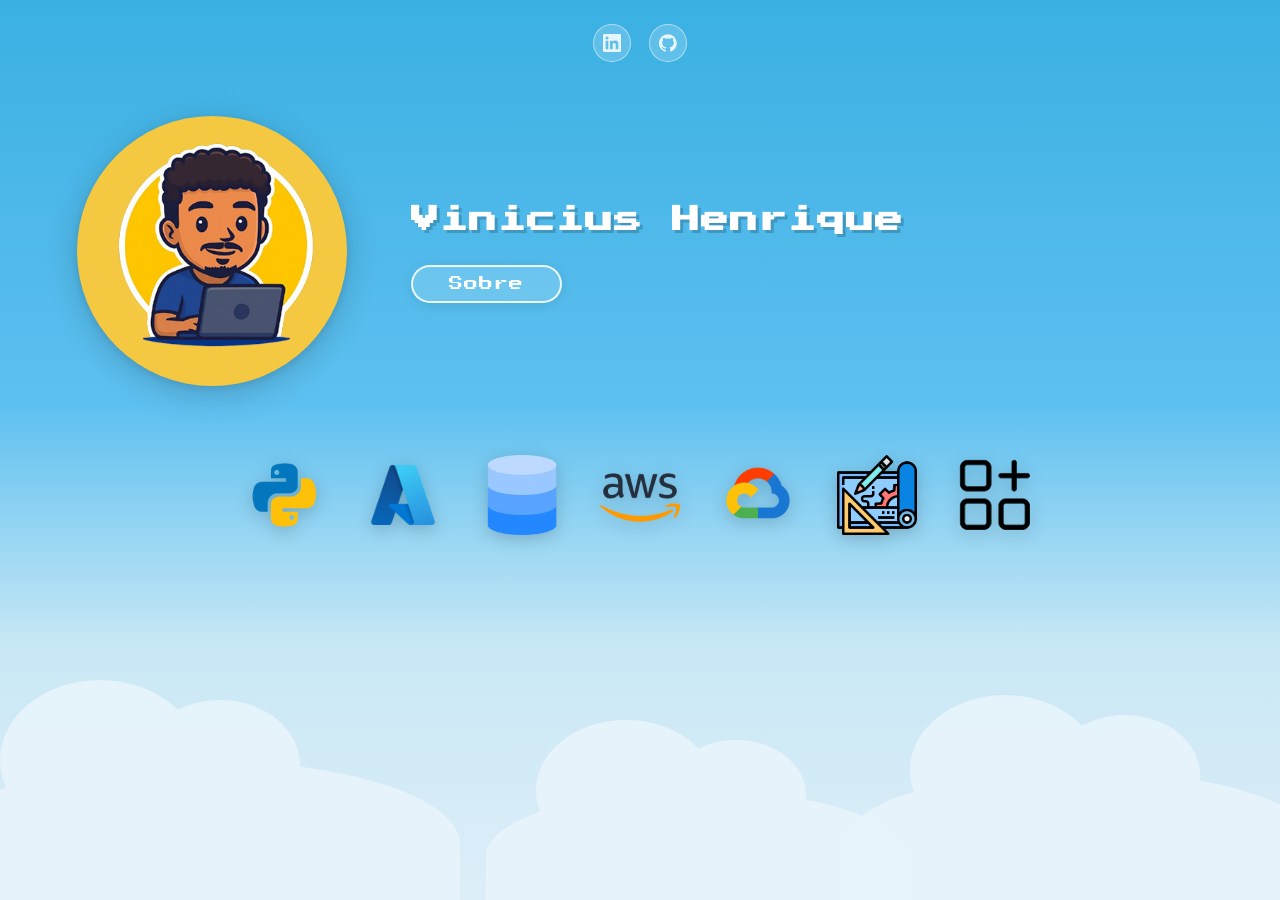
<file: index.html>
<!DOCTYPE html>
<html lang="pt-BR">
<head>
  <meta charset="UTF-8" />
  <meta name="viewport" content="width=device-width, initial-scale=1.0"/>
  <title>Vinicius Henrique</title>
  <link href="https://fonts.googleapis.com/css2?family=Press+Start+2P&family=Nunito:wght@400;600;700&display=swap" rel="stylesheet"/>
  <link rel="stylesheet" href="./CSS/main.css">
</head>
<body>

<div class="clouds">
  <div class="cloud cloud-1"></div>
  <div class="cloud cloud-2"></div>
  <div class="cloud cloud-3"></div>
</div>

<div class="page">

  <!-- TOP SOCIAL BAR -->
  <div class="topbar">
    <a href="https://www.linkedin.com/in/viniciusteixeiragadelha/" class="social-link" aria-label="LinkedIn" target="_blank">
      <svg viewBox="0 0 24 24"><path d="M20.45 20.45h-3.56v-5.57c0-1.33-.03-3.04-1.85-3.04-1.86 0-2.14 1.45-2.14 2.95v5.66H9.34V9h3.41v1.56h.05c.48-.9 1.64-1.85 3.37-1.85 3.6 0 4.27 2.37 4.27 5.45v6.29zM5.34 7.43a2.07 2.07 0 1 1 0-4.14 2.07 2.07 0 0 1 0 4.14zm1.78 13.02H3.56V9h3.56v11.45zM22.22 0H1.77C.79 0 0 .77 0 1.73v20.54C0 23.23.79 24 1.77 24h20.45C23.2 24 24 23.23 24 22.27V1.73C24 .77 23.2 0 22.22 0z"/></svg>
    </a>
    <a href="https://github.com/ViniciusHTSilva" class="social-link" aria-label="GitHub" target="_blank">
      <svg viewBox="0 0 24 24"><path d="M12 .3a12 12 0 0 0-3.79 23.4c.6.1.82-.26.82-.58v-2.17c-3.34.73-4.04-1.61-4.04-1.61-.55-1.39-1.34-1.76-1.34-1.76-1.08-.74.08-.73.08-.73 1.2.08 1.83 1.23 1.83 1.23 1.07 1.83 2.8 1.3 3.48 1 .11-.78.42-1.3.76-1.6-2.67-.3-5.47-1.33-5.47-5.93 0-1.31.47-2.38 1.24-3.22-.14-.3-.54-1.52.11-3.18 0 0 1-.32 3.3 1.23a11.5 11.5 0 0 1 6 0c2.28-1.55 3.29-1.23 3.29-1.23.65 1.66.25 2.88.12 3.18.77.84 1.23 1.91 1.23 3.22 0 4.61-2.81 5.63-5.48 5.92.43.37.81 1.1.81 2.22v3.29c0 .32.22.7.83.58A12 12 0 0 0 12 .3z"/></svg>
    </a>
  </div>

  <!-- HERO -->
  <section class="hero">
    <!-- Avatar -->
    <div class="avatar-wrap">
        <img src="./img/Profile.png" alt="">
    </div>

    <!-- Text -->
    <div class="hero-text">
      <h1 class="hero-name">Vinicius Henrique</h1>
      <a href="#" class="pill-btn" id="sobre-btn" data-modal="modalSobre">Sobre</a>
    </div>
  </section>

  <!-- TECH ICONS -->
  <div class="tech-row">
    <!-- Python -->
    <div class="tech-icon" title="Python">
      <a href="#"  id="py-btn" data-modal="modal_Py">
      <img  src="./img/Python.png" alt="Python">
      </a>
    </div>

    <!-- Azure -->
    <div class="tech-icon" title="Azure">
      <a href="#"  id="azure-btn" data-modal="modal_Azure">
      <img src="./img/Azure.png" alt="Azure">
      </a>
    </div>

    <!-- SQL  -->
    <div class="tech-icon" title="SQL Database">
      <a href="#"  id="sql-btn" data-modal="modal_sql">
      <img src="./img/database.png" alt="SQL">
      </a>
    </div>

    <!-- AWS -->
    <div class="tech-icon"  title="Amazon Web Services">
      <a href="#"  id="aws-btn" data-modal="modalAws">
      <img src="./img/AWS.png" alt="AWS">
      </a>
    </div>

    <!-- Google Cloud -->
    <div class="tech-icon" title="Google Cloud">
      <a href="#"  id="gcp-btn" data-modal="modalgcp">
      <img src="./img/GCP.png" alt="GCP">
      </a>
    </div>

    <!-- Projetos -->
    <div class="tech-icon" title="Project Management">
      <a href="#"  id="projetos-btn" data-modal="modalprojetos">
      <img src="./img/projeto.png" alt="PROJECTOS">
      </a>
    </div>

  
    <div class="tech-icon" title="Mais projetos">
      <a href="#"  id="outros-btn" data-modal="modal_outros">
      <img src="./img/outros.png" alt="Outros">
      </a>
    </div>
  </div>

</div><!-- /page -->

<!-- SOBRE -->
<div class="modal-overlay" id="modalSobre">
  <div class="modal">
    <button class="modal-close" id="modalClose" aria-label="Fechar">&times;</button>
    <h2>Sobre mim</h2>
    <p>Olá! Sou <strong>Vinicius Henrique</strong>, atualmente em transição de carreira para a área de Dados. Ao longo da minha trajetória, trabalhei com Linux e Windows, administração de Active Directory, automações utilizando Python, além de ferramentas corporativas como SCCM e Qualys. Durante esse período, desenvolvi melhorias em processos e rotinas operacionais que contribuíram para redução do tempo de atendimento e maior eficiência nas operações.
      Com o tempo, passei a direcionar meu foco para análise e manipulação de dados, aplicando essas habilidades para acompanhar e validar o andamento de demandas e indicadores operacionais. Utilizando ferramentas como Power BI e Looker Studio, desenvolvo dashboards e visualizações que permitem acompanhar métricas, identificar desvios de forma preventiva e apoiar decisões mais assertivas.</p>
  </div>
</div>

<!-- CERTIFICAÇÕES PYTHON -->

<div class="modal-overlay" id="modal_Py">
<div class="modal">
<button class="modal-close">&times;</button>
<h2>Python</h2>

<div class="certificacao">
  <img src="./img/python/0.png" onclick="abrirImagem(this)">
  <img src="./img/python/1.png" onclick="abrirImagem(this)">
  <img src="./img/python/2.png" onclick="abrirImagem(this)">
  <img src="./img/python/3.png" onclick="abrirImagem(this)">
</div>
</div>
</div>

<!-- CERTIFICAÇÕES AZURE -->

<div class="modal-overlay" id="modal_Azure">
<div class="modal">
<button class="modal-close">&times;</button>
<h2>Microsoft Azure</h2>
<a id="link-certAzure" href="https://learn.microsoft.com/pt-br/users/viniciushenriqueteixeiradasilva-8200/credentials/fc97c07bc5165711?ref=https%3A%2F%2Fwww.linkedin.com%2F" target="_blank">Microsoft</a>
<div class="certificacao">
  <img src="./img/Azure/0.png" onclick="abrirImagem(this)">
  <img src="./img/Azure/1.png" onclick="abrirImagem(this)">
  <img src="./img/Azure/2.png" onclick="abrirImagem(this)">
</div>
</div>
</div>

<!-- CERTIFICAÇÕES SQL -->

<div class="modal-overlay" id="modal_sql">
<div class="modal">
<button class="modal-close">&times;</button>
<h2>SQL</h2>
<div class="certificacao">
  <img src="./img/SQL/0.png" onclick="abrirImagem(this)">
  <img src="./img/SQL/1.png" onclick="abrirImagem(this)">
</div>
</div>
</div>

<!-- CERTIFICAÇÕES AWS -->

<div class="modal-overlay" id="modalAws">
<div class="modal">
<button class="modal-close">&times;</button>
<h2>AWS</h2>
<a id="link-cert" href="https://www.credly.com/users/vinicius-teixeira-gadelha" target="_blank">Credly</a>
<div class="certificacao">
  <img src="./img/AWS/0.png" onclick="abrirImagem(this)">
  <img src="./img/AWS/1.png" onclick="abrirImagem(this)">
  <img src="./img/AWS/2.png" onclick="abrirImagem(this)">
  <img src="./img/AWS/3.png" onclick="abrirImagem(this)">
  <img src="./img/AWS/4.png" onclick="abrirImagem(this)">
  <img src="./img/AWS/5.png" onclick="abrirImagem(this)">
  <img src="./img/AWS/6.png" onclick="abrirImagem(this)">


</div>
</div>
</div>

<!-- CERTIFICAÇÕES GOOGLE CLOUD -->

<div class="modal-overlay" id="modalgcp">
<div class="modal">
<button class="modal-close">&times;</button>
<h2>GOOGLE CLOUD</h2>
<a id="link-cert" href="https://www.credly.com/users/vinicius-teixeira-gadelha" target="_blank">Credly</a>
<div class="certificacao">
  <img src="./img/CGP/0.png" onclick="abrirImagem(this)">
  <img src="./img/CGP/1.png" onclick="abrirImagem(this)">
  <img src="./img/CGP/2.png" onclick="abrirImagem(this)">
  <img src="./img/CGP/3.png" onclick="abrirImagem(this)">
  <img src="./img/CGP/4.png" onclick="abrirImagem(this)">



</div>
</div>
</div>

<!-- CERTIFICAÇÕES PROJETOS -->

<div class="modal-overlay" id="modalprojetos">
<div class="modal">
<button class="modal-close">&times;</button>
<h2>PROJETOS</h2>
<a id="link-git" href="https://github.com/ViniciusHTSilva" target="_blank">GitHub</a>
<div class="certificacao">
  <img src="./img/Projetos/0.png" onclick="abrirImagem(this)">

</div>

</div>
</div>

<!-- CERTIFICAÇÕES OUTROS -->

<div class="modal-overlay" id="modal_outros">
<div class="modal">
<button class="modal-close">&times;</button>
<h2>OUTROS</h2>
<p id="adicionais">
Conhecimentos adicionais
</p>

<div class="certificacao">
  <img src="./img/outros/0.png" onclick="abrirImagem(this)">
  <img src="./img/outros/1.png" onclick="abrirImagem(this)">
  <img src="./img/outros/2.png" onclick="abrirImagem(this)">
  <img src="./img/outros/3.png" onclick="abrirImagem(this)">

</div>

</div>
</div>


<div class="modal-img" id="modalImg">
  <span class="fechar" onclick="fecharImagem()">✖</span>
  <img id="imgGrande">
</div>
<script src="./JS/main.js"></script>
</body>
</html>
</file>
<file: CSS/main.css>
*, *::before, *::after { box-sizing: border-box; margin: 0; padding: 0; }

    :root {
      --sky-top: #3ab0e2;
      --sky-mid: #5ec0f0;
      --sky-bottom: #c9e8f5;
      --cloud: #e8f4fb;
      --pixel-font: 'Press Start 2P', monospace;
      --body-font: 'Nunito', sans-serif;
      --white: #ffffff;
      --pill-border: rgba(255,255,255,0.85);
      --avatar-ring: #f5c842;
      --icon-shadow: rgba(0,0,0,0.18);
      --Credly:#9FCC3B;
      --Microsoft:#0533b1;
    }

    html, body {
      min-height: 100%;
      font-family: var(--body-font);
      overflow-x: hidden;
    }

    /* ── SKY BACKGROUND ── */
    body {
      background: linear-gradient(
        180deg,
        var(--sky-top) 0%,
        var(--sky-mid) 45%,
        var(--sky-bottom) 72%,
        #ddeef8 100%
      );
      position: relative;
    }

    /* ── CLOUD LAYER ── */
    .clouds {
      position: fixed;
      bottom: 0; left: 0; right: 0;
      height: 38vh;
      pointer-events: none;
      z-index: 0;
      overflow: hidden;
    }

    .cloud {
      position: absolute;
      background: var(--cloud);
      border-radius: 50% 50% 0 0 / 60% 60% 0 0;
      opacity: 0.92;
      bottom: 0;
    }

    .cloud::before, .cloud::after {
      content: '';
      position: absolute;
      background: inherit;
      border-radius: 50%;
    }

    .cloud-1 { width: 520px; height: 140px; left: -60px; bottom: 0; }
    .cloud-1::before { width: 200px; height: 160px; top: -80px; left: 60px; }
    .cloud-1::after  { width: 160px; height: 130px; top: -60px; left: 200px; }

    .cloud-2 { width: 420px; height: 110px; left: 38%; bottom: 0; }
    .cloud-2::before { width: 180px; height: 140px; top: -70px; left: 50px; }
    .cloud-2::after  { width: 140px; height: 110px; top: -50px; left: 180px; }

    .cloud-3 { width: 480px; height: 130px; right: -40px; bottom: 0; }
    .cloud-3::before { width: 190px; height: 150px; top: -75px; left: 70px; }
    .cloud-3::after  { width: 150px; height: 120px; top: -55px; left: 210px; }

    /* ── WRAPPER ── */
    .page {
      position: relative;
      z-index: 1;
      min-height: 100vh;
      display: flex;
      flex-direction: column;
      padding: 0 clamp(24px, 6vw, 80px);
    }

    /* ── TOP BAR ── */
    .topbar {
      display: flex;
      justify-content: center;
      gap: 18px;
      padding: 24px 0 0;
    }

    .social-link {
      display: flex;
      align-items: center;
      justify-content: center;
      width: 38px; height: 38px;
      border-radius: 50%;
      background: rgba(255,255,255,0.18);
      border: 1.5px solid rgba(255,255,255,0.5);
      color: rgba(255,255,255,0.85);
      text-decoration: none;
      transition: background 0.2s, transform 0.2s;
    }
    .social-link:hover { background: rgba(255,255,255,0.35); transform: scale(1.12); }
    .social-link svg { width: 18px; height: 18px; fill: currentColor; }

    /* ── HERO SECTION ── */
    .hero {
      display: flex;
      align-items: center;
      gap: clamp(24px, 5vw, 64px);
      padding: clamp(32px, 6vh, 70px) 0 clamp(16px, 4vh, 40px);
      flex-wrap: wrap;
    }

    /* Avatar */
    .avatar-wrap {
      flex-shrink: 0;
      width: clamp(160px, 24vw, 270px);
      height: clamp(160px, 24vw, 270px);
      border-radius: 50%;
      background: var(--avatar-ring);
      display: flex;
      align-items: center;
      justify-content: center;
      box-shadow: 0 8px 32px rgba(0,0,0,0.18), 0 2px 8px rgba(0,0,0,0.10);
      animation: float 4s ease-in-out infinite;
      overflow: hidden;
    }

    /* Cartoon developer SVG avatar */
    .avatar-wrap img {
      width: 92%;
      height: 92%;
      object-fit: cover;
      border-radius: 50%;
    }

    /* Fallback SVG avatar */
    .avatar-svg {
      width: 88%;
      height: 88%;
    }

    @keyframes float {
      0%, 100% { transform: translateY(0); }
      50% { transform: translateY(-12px); }
    }

    /* Name + pill */
    .hero-text { flex: 1; min-width: 200px; }

    .hero-name {
      font-family: var(--pixel-font);
      font-size: clamp(16px, 3vw, 28px);
      color: var(--white);
      text-shadow: 3px 3px 0 rgba(0,0,0,0.18);
      line-height: 1.5;
      letter-spacing: 1px;
      margin-bottom: 24px;
      animation: fadeUp 0.7s ease both;
    }

    .pill-btn {
      display: inline-block;
      font-family: var(--pixel-font);
      font-size: clamp(10px, 1.5vw, 14px);
      color: var(--white);
      background: rgba(255,255,255,0.15);
      border: 2.5px solid var(--pill-border);
      border-radius: 50px;
      padding: 10px 36px;
      cursor: pointer;
      text-decoration: none;
      letter-spacing: 1px;
      transition: background 0.2s, transform 0.2s, box-shadow 0.2s;
      box-shadow: 0 2px 12px rgba(0,0,0,0.10);
      animation: fadeUp 0.9s ease both;
    }
    .pill-btn:hover {
      background: rgba(255,255,255,0.30);
      transform: translateY(-3px);
      box-shadow: 0 6px 24px rgba(0,0,0,0.14);
    }

    @keyframes fadeUp {
      from { opacity: 0; transform: translateY(20px); }
      to   { opacity: 1; transform: translateY(0); }
    }


    .tech-row {
      display: flex;
      align-items: center;
      justify-content: center;
      gap: clamp(16px, 3vw, 40px);
      padding: clamp(24px, 4vh, 48px) 0 clamp(40px, 8vh, 90px);
      flex-wrap: wrap;
    }

    .tech-icon {
      display: flex;
      align-items: center;
      justify-content: center;
      width: clamp(52px, 8vw, 80px);
      height: clamp(52px, 8vw, 80px);
      filter: drop-shadow(0 4px 8px var(--icon-shadow));
      transition: transform 0.25s ease, filter 0.25s;
      animation: popIn 0.5s ease both;

    }
    .tech-icon:hover {
      transform: translateY(-8px) scale(1.12);
      filter: drop-shadow(0 12px 18px rgba(0,0,0,0.22));

    }

    .tech-icon svg, .tech-icon img {
      width: 100%;
      height: 100%;
    }
    .tech-icon img:hover {
      width: 100%;
      height: 100%;
      filter:drop-shadow(5px 5px 10px black);
      cursor: pointer;
    }

    /* staggered pop-in */
    .tech-icon:nth-child(1) { animation-delay: 0.10s; }
    .tech-icon:nth-child(2) { animation-delay: 0.18s; }
    .tech-icon:nth-child(3) { animation-delay: 0.26s; }
    .tech-icon:nth-child(4) { animation-delay: 0.34s; }
    .tech-icon:nth-child(5) { animation-delay: 0.42s; }
    .tech-icon:nth-child(6) { animation-delay: 0.50s; }
    .tech-icon:nth-child(7) { animation-delay: 0.58s; }

    @keyframes popIn {
      from { opacity: 0; transform: scale(0.6) translateY(16px); }
      to   { opacity: 1; transform: scale(1) translateY(0); }
    }

    /* ── ABOUT MODAL ── */
    .modal-overlay {
      position: fixed; inset: 0;
      background: rgba(30,80,120,0.45);
      backdrop-filter: blur(6px);
      display: flex; align-items: center; justify-content: center;
      z-index: 100;
      opacity: 0; pointer-events: none;
      transition: opacity 0.3s;
    }
    .modal-overlay.open { opacity: 1; pointer-events: all; }

  .modal {
    background: rgba(255,255,255,0.96);
    border-radius: 20px;
    padding: 40px 44px;
    max-width: 800px;   /* aumente aqui */
    width: 100%;
    box-shadow: 0 24px 60px rgba(0,0,0,0.18);
    transform: translateY(30px) scale(0.96);
    transition: transform 0.35s cubic-bezier(.22,1,.36,1);
    position: relative;
  }
    .modal-overlay.open .modal {
      transform: translateY(0) scale(1);
    }

    .modal h2 {
      font-family: var(--pixel-font);
      font-size: 14px;
      color: var(--sky-top);
      margin-bottom: 16px;
    }

    .modal p {
      font-size: 15px;
      line-height: 1.7;
      color: #334;
      text-align: center;
    }

    .modal-close {
      position: absolute; top: 16px; right: 20px;
      background: none; border: none;
      font-size: 22px; cursor: pointer;
      color: #aab;
      transition: color 0.2s, transform 0.2s;
    }
    .modal-close:hover { color: #556; transform: rotate(90deg); }

    /* ── RESPONSIVE ── */
    @media (max-width: 600px) {
      .hero { justify-content: center; text-align: center; }
      .hero-name { font-size: 13px; }
      .tech-row { justify-content: center; }
    }

.certificacao{
  display: grid;
  grid-template-columns: 200px 200px 200px;;
  gap: 10px;
}

.certificacao img{
  width: 100%;
  border-radius: 20px;
  cursor: pointer;
}

.modal-img{
  display: none;
  position: fixed;
  top:0;
  left:0;
  width:100%;
  height:100%;
  background: rgba(0,0,0,0.9);
  justify-content:center;
  align-items:center;
  z-index: 9999; /* faz ficar na frente de tudo */
}

.modal-img img{
  max-width:90%;
  max-height:90%;
  border-radius:10px;
}

.fechar{
  position: absolute;
  top: 20px;
  right: 30px;
  font-size: 40px;
  color: white;
  cursor: pointer;
}

#link-cert {
      display: flex;
      font-family: var(--pixel-font);
      font-size: 14px;
      color: var(--Credly);
      margin-bottom: 16px;

      justify-content: center;
    }
#link-certAzure {
      display: flex;
      font-family: var(--pixel-font);
      font-size: 14px;
      color: var(--Microsoft);
      margin-bottom: 16px;

      justify-content: center;
    }
#link-git {
      display: flex;
      font-family: var(--pixel-font);
      font-size: 14px;
      color: black;
      margin-bottom: 16px;

      justify-content: center;
    }
#adicionais {
      display: flex;
      font-family: var(--pixel-font);
      font-size: 14px;
      color: black;
      margin-bottom: 16px;

      justify-content: center;
    }

@media (max-width: 600px){
  
.certificacao{
  display: grid;
  grid-template-columns: 100px 100px 100px;;
  gap: 10px;
}
}
</file>
